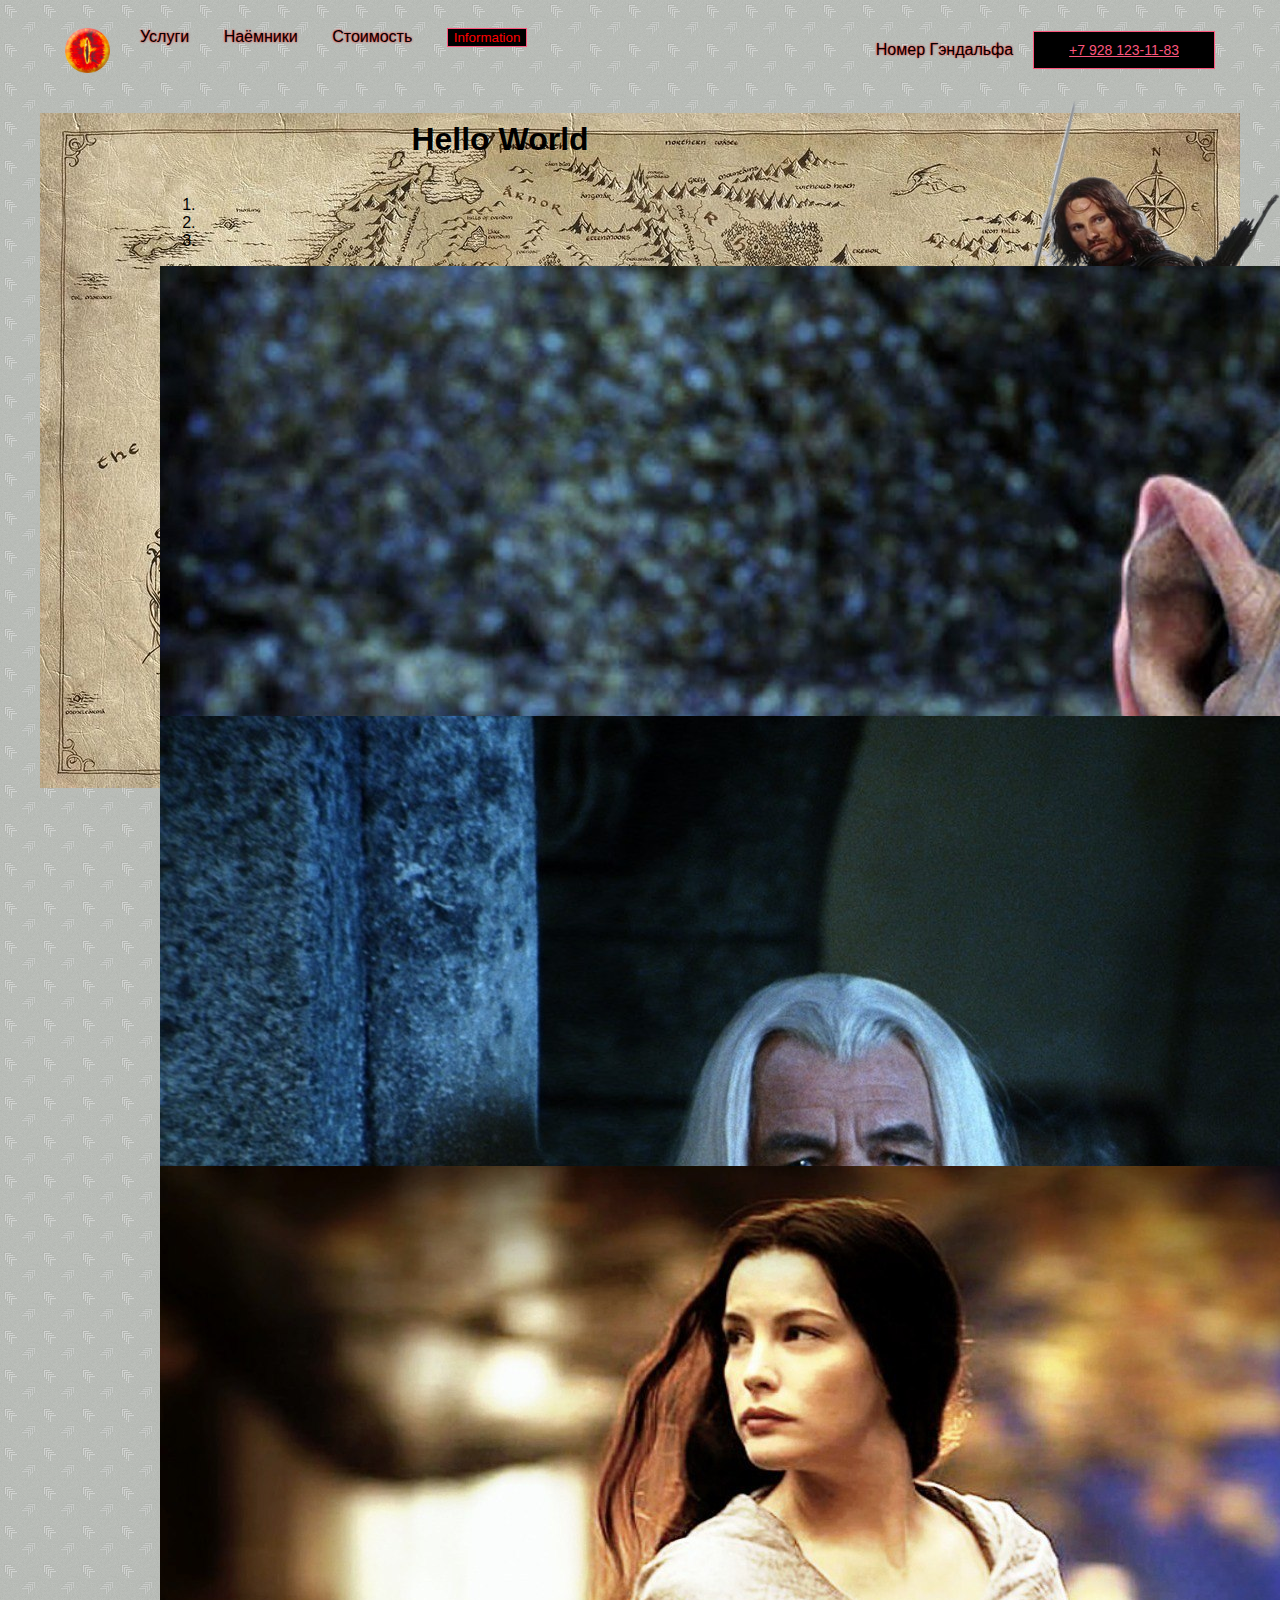
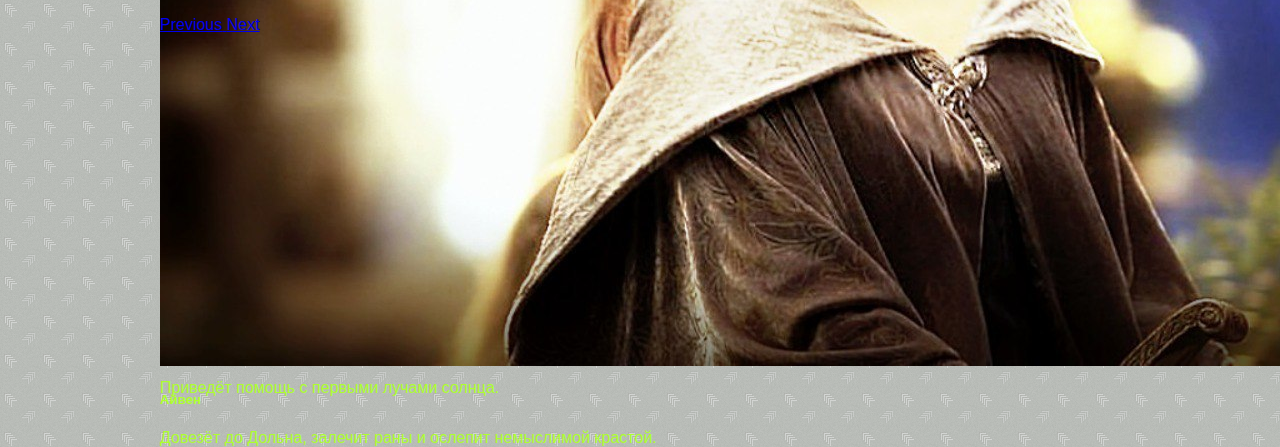
<file: index.html>
<!DOCTYPE html>
<html lang="ru">
<head>
	<meta charset="UTF-8">
	<title>Middle-Earth Сorporation</title>
	<link rel="stylesheet" href="https://stackpath.bootstrapcdn.com/bootstrap/4.5.0/css/bootstrap.min.css" integrity="sha384-9aIt2nRpC12Uk9gS9baDl411NQApFmC26EwAOH8WgZl5MYYxFfc+NcPb1dKGj7Sk" crossorigin="anonymous">
	<link rel="stylesheet" type="text/css" href="style.css">
	<link href="https://fonts.googleapis.com/css2?family=Caveat:wght@400;700&family=Fondamento&display=swap" rel="stylesheet">
	<script type="text/javascript" src="http://ajax.googleapis.com/ajax/libs/jquery/1.9.0/jquery.min.js"></script>
</head>
<body>
	<div class="layout">
		<div id="header" class="centered">
			<nav>
				<a href="index.html"><img class="oko" src="images/oko.png"></a>
				<a href="services.html">Услуги</a>
				<a href="Mercenaries.html">Наёмники</a>
				<a href="Cost.html">Стоимость</a>
				<button id="myBtn">
					Information
				</button>
					 <div id="myModal" class="modal1">
						<div class="modal-content1">
							 <div class="modal-body1">
								  <span class="close">&times;</span>
								  <p class="textp1">Hello World</p>
								  <p class="textp1">
								  Приветствую тебя Странник! Меня зовут Фродо Беггинс.<br>
								  Я главный менеджер компании <em>Middle-Earth Сorporation</em>!<br>
								  Здесь ты можешь нанять жителей Средиземья, для своих целей и желаний!<br>
								  За хорошую плату разумеется, если это не вопрос чести для наёмника.<br>
								  Наши наёмники очень разнообразны, уникальны и всегда рвутся в бой!<br>
								  Думаю за пинтой пива ты бы мог договориться о своём деле, дерзай!
							 </p>
		
								 <img class="frodo" src="images/Frodo_11618.png">
							 </div>
							  <div class="modal-footer1">
				</nav>
				<div class="top-phone-container">
					<span class="gendalf">Номер Гэндальфа</span>
					<a class="top-recall" href="tel:+79281231183">+7 928 123-11-83
					</a>
				</div>
			</div>
		</div>
		<div class="pic">
			<img class="photo" src="images/lord-of-the-rings-the-lord.png" >
		</div>
		<div class="txt">
			<h1 class="h">
				Hello World
			</h1>
		</div>
	</div>
	
	<div id="carouselExampleCaptions" class="carousel slide" data-ride="carousel">
		<ol class="carousel-indicators">
		  <li data-target="#carouselExampleCaptions" data-slide-to="0" class="active"></li>
		  <li data-target="#carouselExampleCaptions" data-slide-to="1"></li>
		  <li data-target="#carouselExampleCaptions" data-slide-to="2"></li>
		</ol>
		<div class="carousel-inner">
		  <div class="carousel-item active">
			<img src="images/gollym.jpg" class="d-block w-100" alt="Голлум">
			<div class="carousel-caption d-none d-md-block">
			  <h5 class="text">Голлум</h5>
			  <p class="text">Найдёт для вас лучшую рыбу в Средиземье.</p>
			</div>
		  </div>
		  <div class="carousel-item">
			<img src="images/gendalf.jpg" class="d-block w-100" alt="Гэндальф">
			<div class="carousel-caption d-none d-md-block">
			  <h5 class="text">Гэндальф Белый</h5>
			  <p class="text">Приведёт помощь с первыми лучами солнца.</p>
			</div>
		  </div>
		  <div class="carousel-item">
			<img src="images/Aiven.jpeg" class="d-block w-100" alt="Aiven">
			<div class="carousel-caption d-none d-md-block">
			  <h5 class="text">Айвен</h5>
			  <p class="text">Довезёт до Дольна, залечит раны и ослепит немыслимой крастой.</p>
			</div>
		  </div>
		</div>
		<a class="carousel-control-prev" href="#carouselExampleCaptions" role="button" data-slide="prev">
		  <span class="carousel-control-prev-icon" aria-hidden="true"></span>
		  <span class="sr-only">Previous</span>
		</a>
		<a class="carousel-control-next" href="#carouselExampleCaptions" role="button" data-slide="next">
		  <span class="carousel-control-next-icon" aria-hidden="true"></span>
		  <span class="sr-only">Next</span>
		</a>
	  </div>
	
	
	<script src="https://code.jquery.com/jquery-3.5.1.slim.min.js" integrity="sha384-DfXdz2htPH0lsSSs5nCTpuj/zy4C+OGpamoFVy38MVBnE+IbbVYUew+OrCXaRkfj" crossorigin="anonymous"></script>
	<script src="https://cdn.jsdelivr.net/npm/popper.js@1.16.0/dist/umd/popper.min.js" integrity="sha384-Q6E9RHvbIyZFJoft+2mJbHaEWldlvI9IOYy5n3zV9zzTtmI3UksdQRVvoxMfooAo" crossorigin="anonymous"></script>
	<script src="https://stackpath.bootstrapcdn.com/bootstrap/4.5.0/js/bootstrap.min.js" integrity="sha384-OgVRvuATP1z7JjHLkuOU7Xw704+h835Lr+6QL9UvYjZE3Ipu6Tp75j7Bh/kR0JKI" crossorigin="anonymous"></script>
	<script src="scripts/main.js"></script>
</body>
</html>
</file>
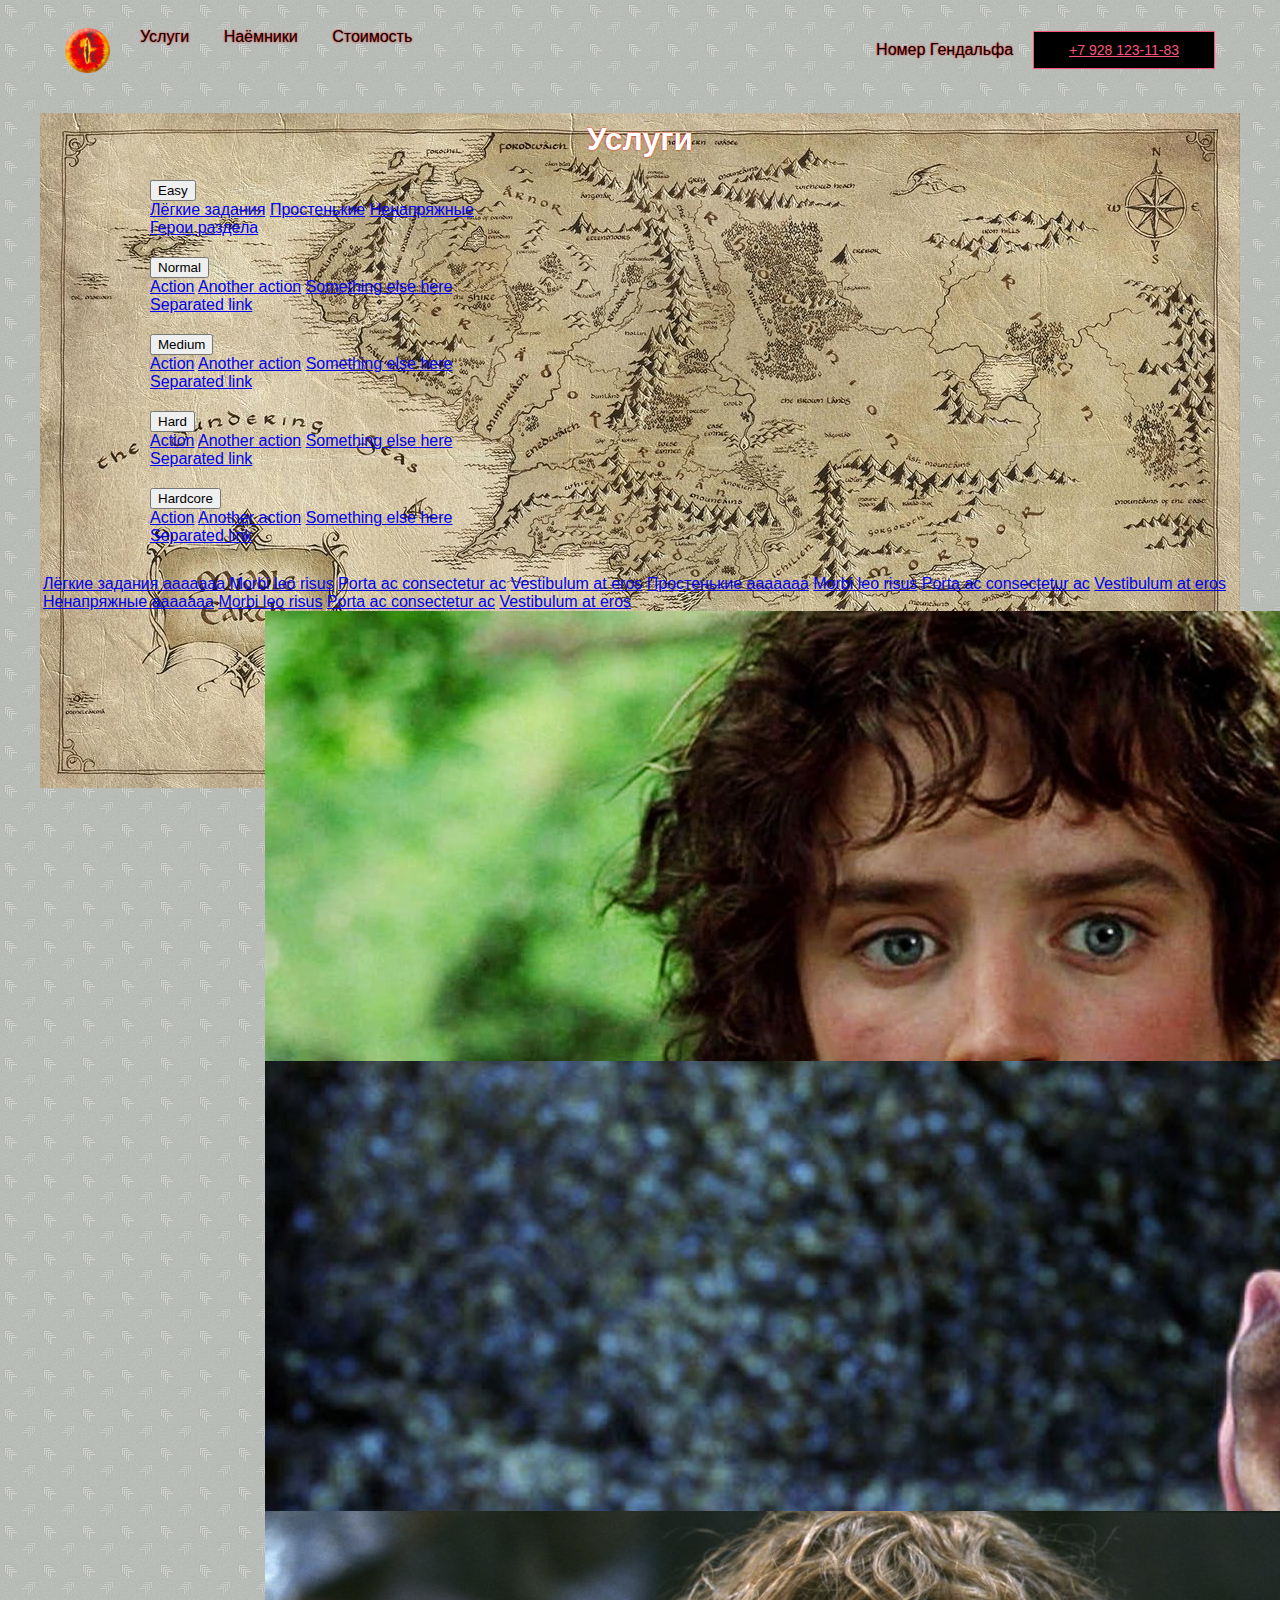
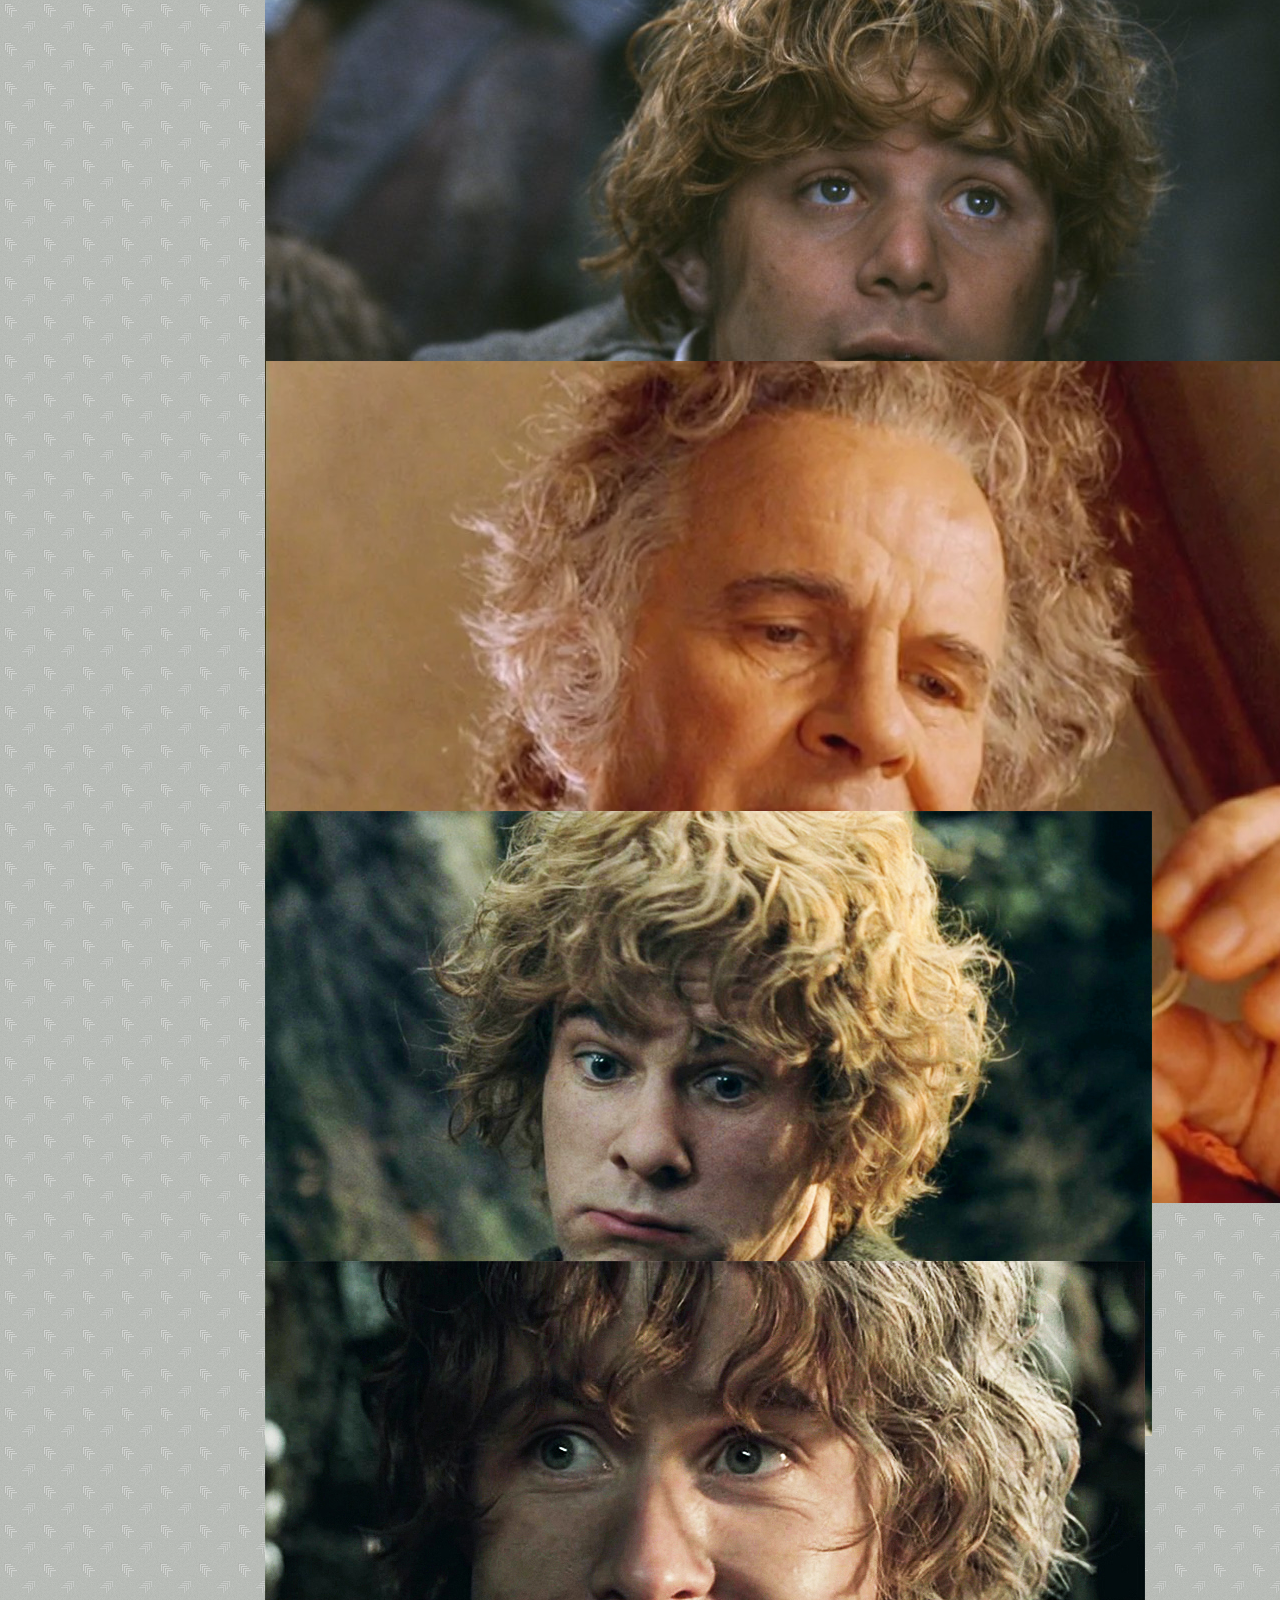
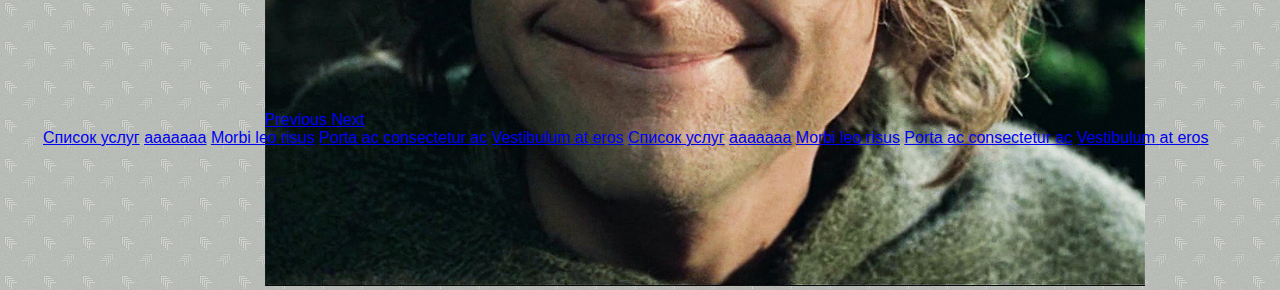
<file: services.html>
<!DOCTYPE html>
<html lang="ru">
<head>
	<meta charset="UTF-8">
	<title>Middle-Earth Сorporation-services</title>
	<link rel="stylesheet" href="https://stackpath.bootstrapcdn.com/bootstrap/4.5.0/css/bootstrap.min.css" integrity="sha384-9aIt2nRpC12Uk9gS9baDl411NQApFmC26EwAOH8WgZl5MYYxFfc+NcPb1dKGj7Sk" crossorigin="anonymous">
	<link rel="stylesheet" type="text/css" href="style.css">
	<link href="https://fonts.googleapis.com/css2?family=Caveat:wght@400;700&family=Fondamento&display=swap" rel="stylesheet">
	<script type="text/javascript" src="http://ajax.googleapis.com/ajax/libs/jquery/1.9.0/jquery.min.js"></script>
</head>
<body>

	<div class="layout">
		<div id="header" class="centered">
			<nav>
				<a href="index.html"><img class="oko" src="images/oko.png"></a>
				<a href="services.html">Услуги</a>
				<a href="Mercenaries.html">Наёмники</a>
				<a href="Cost.html">Стоимость</a>		

			</nav>
			<div class="top-phone-container">
				<span class="gendalf">Номер Гендальфа</span>
				<a class="top-recall" href="tel:+79281231183">+7 928 123-11-83
				</a>
			</div>
		</div>
		<div class="text">
			<h1 class="zag1">
				Услуги
			</h1>
		</div>
	</div>

<!-- Лёгкие задания -->
<div class="btn-group">
	<button type="button" class="btn btn-danger dropdown-toggle" data-toggle="dropdown" aria-haspopup="true" aria-expanded="false">
	  Easy
	</button>
	<div class="dropdown-menu">
	  <a class="dropdown-item" href="#Easy_razdel1">Лёгкие задания</a>
	  <a class="dropdown-item" href="#Easy_razdel2">Простенькие</a>
	  <a class="dropdown-item" href="#Easy_razdel3">Ненапряжные</a>
	  <div class="dropdown-divider"></div>
	  <a class="dropdown-item" href="#carouselExampleControls">Герои раздела</a>
	</div>
  </div>
  <!-- Нормальные задания -->
<div class="btn-group">
	<button type="button" class="btn btn-danger dropdown-toggle" data-toggle="dropdown" aria-haspopup="true" aria-expanded="false">
	  Normal
	</button>
	<div class="dropdown-menu">
	  <a class="dropdown-item" href="#">Action</a>
	  <a class="dropdown-item" href="#">Another action</a>
	  <a class="dropdown-item" href="#">Something else here</a>
	  <div class="dropdown-divider"></div>
	  <a class="dropdown-item" href="#">Separated link</a>
	</div>
  </div>
  <!-- Средние задания -->
<div class="btn-group">
	<button type="button" class="btn btn-danger dropdown-toggle" data-toggle="dropdown" aria-haspopup="true" aria-expanded="false">
		Medium
	</button>
	<div class="dropdown-menu">
	  <a class="dropdown-item" href="#">Action</a>
	  <a class="dropdown-item" href="#">Another action</a>
	  <a class="dropdown-item" href="#">Something else here</a>
	  <div class="dropdown-divider"></div>
	  <a class="dropdown-item" href="#">Separated link</a>
	</div>
  </div>
  <!-- Сложные задания -->
<div class="btn-group">
	<button type="button" class="btn btn-danger dropdown-toggle" data-toggle="dropdown" aria-haspopup="true" aria-expanded="false">
	  Hard
	</button>
	<div class="dropdown-menu">
	  <a class="dropdown-item" href="#">Action</a>
	  <a class="dropdown-item" href="#">Another action</a>
	  <a class="dropdown-item" href="#">Something else here</a>
	  <div class="dropdown-divider"></div>
	  <a class="dropdown-item" href="#">Separated link</a>
	</div>
  </div>
  <!-- Очень сложно -->
<div class="btn-group">
	<button type="button" class="btn btn-danger dropdown-toggle" data-toggle="dropdown" aria-haspopup="true" aria-expanded="false">
	  Hardcore
	</button>
	<div class="dropdown-menu">
	  <a class="dropdown-item" href="#">Action</a>
	  <a class="dropdown-item" href="#">Another action</a>
	  <a class="dropdown-item" href="#">Something else here</a>
	  <div class="dropdown-divider"></div>
	  <a class="dropdown-item" href="#">Separated link</a>
	</div>
  </div>

	<div class="list-group">
		<div class="Easy_quest">
		<a href="#" class="list-group-item list-group-item-action active razdel" id="Easy_razdel1">
		  Лёгкие задания
		</a>
		<a href="#" class="list-group-item list-group-item-action">ааааааа</a>
		<a href="#" class="list-group-item list-group-item-action">Morbi leo risus</a>
		<a href="#" class="list-group-item list-group-item-action">Porta ac consectetur ac</a>
		<a href="#" class="list-group-item list-group-item-action disabled">Vestibulum at eros</a>
		<a href="#" class="list-group-item list-group-item-action active razdel" id="Easy_razdel2"> 
			Простенькие 
		</a>
		<a href="#" class="list-group-item list-group-item-action">ааааааа</a>
		<a href="#" class="list-group-item list-group-item-action">Morbi leo risus</a>
		<a href="#" class="list-group-item list-group-item-action">Porta ac consectetur ac</a>
		<a href="#" class="list-group-item list-group-item-action disabled">Vestibulum at eros</a>
		<a href="#" class="list-group-item list-group-item-action active razdel" id="Easy_razdel3">
			 Ненапряжные
			</a>
		<a href="#" class="list-group-item list-group-item-action">ааааааа</a>
		<a href="#" class="list-group-item list-group-item-action">Morbi leo risus</a>
		<a href="#" class="list-group-item list-group-item-action">Porta ac consectetur ac</a>
		<a href="#" class="list-group-item list-group-item-action disabled">Vestibulum at eros</a>

		<div id="carouselExampleControls" class="carousel slide heroes" data-ride="carousel">
			<div class="carousel-inner">
			  <div class="carousel-item active">
				 <img src="images/95540_0.jpg" class="d-block w-100" alt="Frodo">
			  </div>
			  <div class="carousel-item">
				<img src="images/gollym.jpg" class="d-block w-100" alt="gollym">
			  </div>
			  <div class="carousel-item">
				<img src="images/ERpLYL5U8AAWQhU.jpg" class="d-block w-100" alt="Sem">
			  </div>
			  <div class="carousel-item">
				<img src="images/Zen.yandex.ru_-2.jpg" class="d-block w-100" alt="Bilbo">
			  </div>
			  <div class="carousel-item">
				<img src="images/mer36.jpg" class="d-block w-100" alt="Merry">
			  </div>
			  <div class="carousel-item">
				<img src="images/pip22.jpg" class="d-block w-100" alt="Pipin">
			  </div>
			</div>
			<a class="carousel-control-prev" href="#carouselExampleControls" role="button" data-slide="prev">
			  <span class="carousel-control-prev-icon" aria-hidden="true"></span>
			  <span class="sr-only">Previous</span>
			</a>
			<a class="carousel-control-next" href="#carouselExampleControls" role="button" data-slide="next">
			  <span class="carousel-control-next-icon" aria-hidden="true"></span>
			  <span class="sr-only">Next</span>
			</a>
		  </div>

		</div>
		<a href="#" class="list-group-item list-group-item-action">Список услуг</a>
		<a href="#" class="list-group-item list-group-item-action">ааааааа</a>
		<a href="#" class="list-group-item list-group-item-action">Morbi leo risus</a>
		<a href="#" class="list-group-item list-group-item-action">Porta ac consectetur ac</a>
		<a href="#" class="list-group-item list-group-item-action disabled">Vestibulum at eros</a>
		<a href="#" class="list-group-item list-group-item-action">Список услуг</a>
		<a href="#" class="list-group-item list-group-item-action">ааааааа</a>
		<a href="#" class="list-group-item list-group-item-action">Morbi leo risus</a>
		<a href="#" class="list-group-item list-group-item-action">Porta ac consectetur ac</a>
		<a href="#" class="list-group-item list-group-item-action disabled">Vestibulum at eros</a>
	  </div>
	
	<script src="https://code.jquery.com/jquery-3.5.1.slim.min.js" integrity="sha384-DfXdz2htPH0lsSSs5nCTpuj/zy4C+OGpamoFVy38MVBnE+IbbVYUew+OrCXaRkfj" crossorigin="anonymous"></script>
	<script src="https://cdn.jsdelivr.net/npm/popper.js@1.16.0/dist/umd/popper.min.js" integrity="sha384-Q6E9RHvbIyZFJoft+2mJbHaEWldlvI9IOYy5n3zV9zzTtmI3UksdQRVvoxMfooAo" crossorigin="anonymous"></script>
	<script src="https://stackpath.bootstrapcdn.com/bootstrap/4.5.0/js/bootstrap.min.js" integrity="sha384-OgVRvuATP1z7JjHLkuOU7Xw704+h835Lr+6QL9UvYjZE3Ipu6Tp75j7Bh/kR0JKI" crossorigin="anonymous"></script>
	<script src="scripts/main.js"></script>
</body>
</html>
</file>
<file: style.css>
*{
	font-family: Arial;
}
html,body {
	margin: 0;
	padding: 0;
	width: 100%;
	height: 100%;
}
html{
	background: url(images/85.png)
}
body {
	background: url(images/map.jpg) center no-repeat;width: 100%;
}
}
/*Шапка*/
.layout {
	width: 100%;
	height: 100%;
}
.centered {
	width: 1150px;
	margin: 0 auto;
	height: 100px;
}

#header {
	display: flex;
	justify-content: space-between;
	align-items: center;
}
nav a {
	color:black;
	text-decoration: none;
	margin-right: 30px;
	text-shadow:red 0 0 2px;
}
nav a:hover{
	color:#fc557c;
	border-bottom: 1px solid #fc557c;
	padding-bottom: 2px;
}
.oko {
	height: 45px;
	width: 45px;
	float: left;
}
/*Номер Гэндальфа*/
.gendalf {
	text-shadow: red 0 0 2px;
}
#top-phone{
	font-size: 22px;
	text-decoration: none;
	color:black;
}
.top-recall{
	color:#fc557c;
	border:1px solid #fc557c;
	padding: 10px 35px;
	font-size: 14px;
	margin-left: 20px;
	background-color: black;
}
.top-phone-container{
	display: flex;
	justify-content: flex-end;
	align-items: center;
}
/*Арагорн*/
.pic {
	float: right;
}
.photo {
	height: 650px;
	width: 280px;
}
/*Заголовоки*/
.txt {
	margin-right: 110px;
}
.h {
	text-align: center;
}
.zag1 {
	text-shadow: red 0 0 2px;
	text-align: center;
	color:white;
}
/*Фродо модалка*/
#myModal{
	z-index: 1;
}
.modal1{
	display: none;
	position: fixed;
	left: 0;
	top: 0;
	width: 100%;
	height: 100%;
	overflow: auto;
	background-color: rgb(0,0,0);
	background-color: rgba(0,0,0,0.4);
}
.modal-content1{
	position: relative;
	background-color:green;
	margin: auto;
	padding: 3px;
	border:1px solid #888;
	width: 80%;
	box-shadow: 0 4px 8px rgba(0,0,0,0.2),0 6px 20px 0 rgba(0,0,0,0.19);
	animation-name: animatetop;
	animation-duration: 0,4s;
@keyframes animatetop {
	from{
		top: -300px; opacity: 0
	}
	to {
		top: 0; opacity: 1
	}
}	
}
.close {
	color:white;
	float: right;
	font-size: 28px;
	font-weight: bold;
}
.close:hover,
.close:focus{
	color:red;
	text-decoration: none;
	cursor: pointer;
}
.modal-body1 {
	padding: 2px 16px;
	background:url(images/shir.jpeg);
	color:white;
	text-align: right;
}
.modal-footer1{
	padding: 2px 16px;
	background-color: red;
	color:white;
}
.frodo {
	height: 550px;
	width: 300px;
}
.textp1 { 
	font-family: 'Caveat', cursive;
     font-size: 28px;
	display: inline-block;
	text-shadow: red 0 0 2px;
	margin: 7px 7px 7px 0;
	padding-top: 100px;
}
#myBtn {
	border: 1px solid #fc557c;
	background-color: black;
	color:red;

}
#myBtn:hover{
	color:white;
} 
/*Карточки наёмников*/
.card-img-top {
	height: 300px;
	width: 240px;
	position: relative;
	margin: auto;
}
.card-deck {
	width: 1000px;
	position: relative;
	margin: auto;
	padding-top:30px;
}
.card-title {
	text-align: center;
}
/*Карусель*/
#carouselExampleCaptions{
	float: left;
	margin-left: 160px;
}
.carousel-item {
	width: 800px;
	height: 450px;
}
.text {
	color: greenyellow;
}
/*Услуги: список*/
.list-group {
	width: 1194px;
	margin: auto;
	margin-top: 30px;
}
.razdel {
	text-align: center;
}
/*Услуги: выпадающие элементы*/
.btn-group {
	margin-left: 150px;
	margin-top: 20px;
}
/*Услуги: Карусель*/
.heroes {
	width: 750px;
	margin: auto;
	
}
</file>
